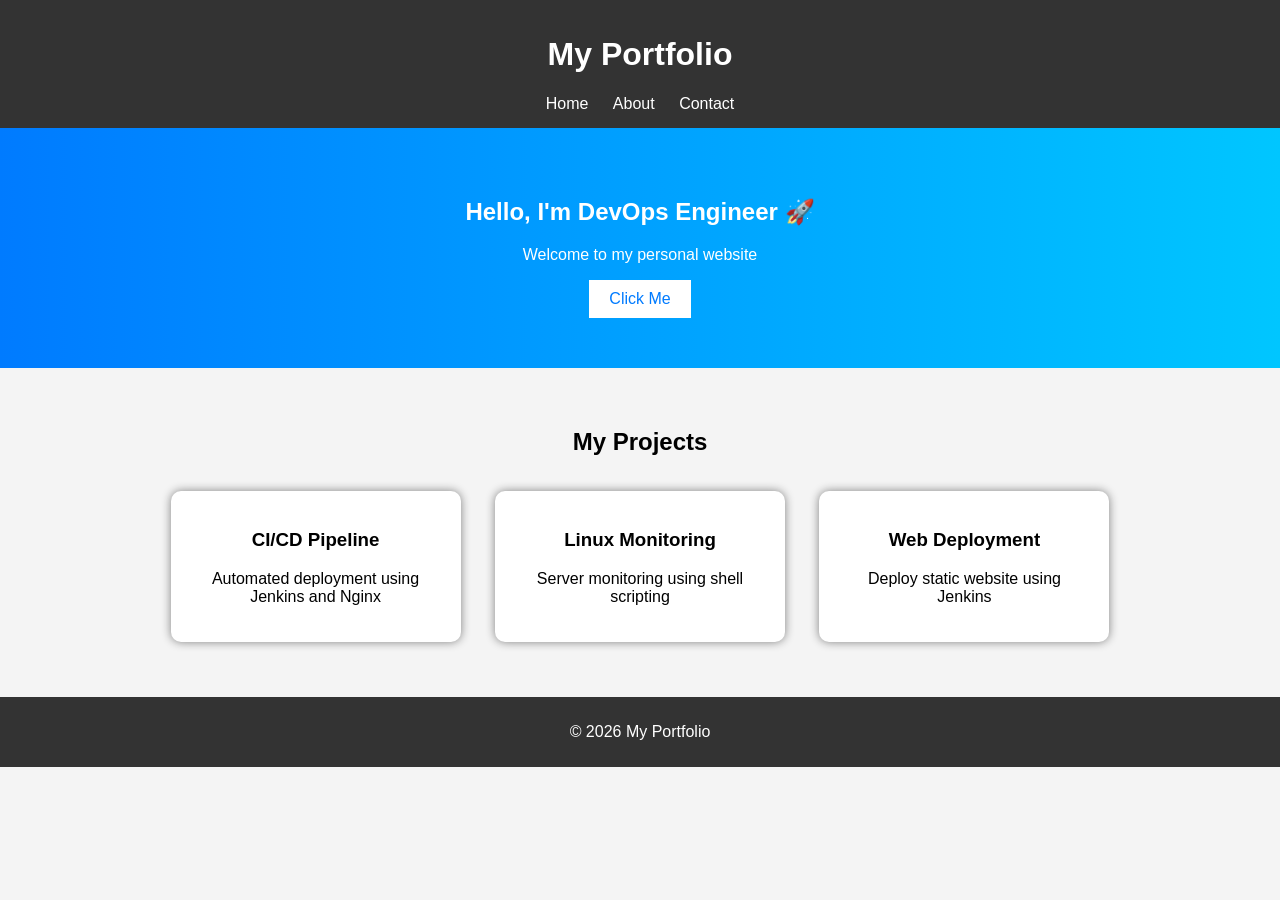
<file: index.html>
<!DOCTYPE html>
<html lang="en">
<head>
<meta charset="UTF-8">
<meta name="viewport" content="width=device-width, initial-scale=1.0">
<title>My Portfolio</title>
<link rel="stylesheet" href="style.css">
</head>

<body>

<header>
    <h1>My Portfolio</h1>
    <nav>
        <a href="index.html">Home</a>
        <a href="about.html">About</a>
        <a href="contact.html">Contact</a>
    </nav>
</header>

<section class="hero">
    <h2>Hello, I'm DevOps Engineer 🚀</h2>
    <p>Welcome to my personal website</p>
    <button onclick="showMessage()">Click Me</button>
</section>

<section class="projects">
    <h2>My Projects</h2>

    <div class="card">
        <h3>CI/CD Pipeline</h3>
        <p>Automated deployment using Jenkins and Nginx</p>
    </div>

    <div class="card">
        <h3>Linux Monitoring</h3>
        <p>Server monitoring using shell scripting</p>
    </div>

    <div class="card">
        <h3>Web Deployment</h3>
        <p>Deploy static website using Jenkins</p>
    </div>

</section>

<footer>
    <p>© 2026 My Portfolio</p>
</footer>

<script src="script.js"></script>

</body>
</html>
</file>
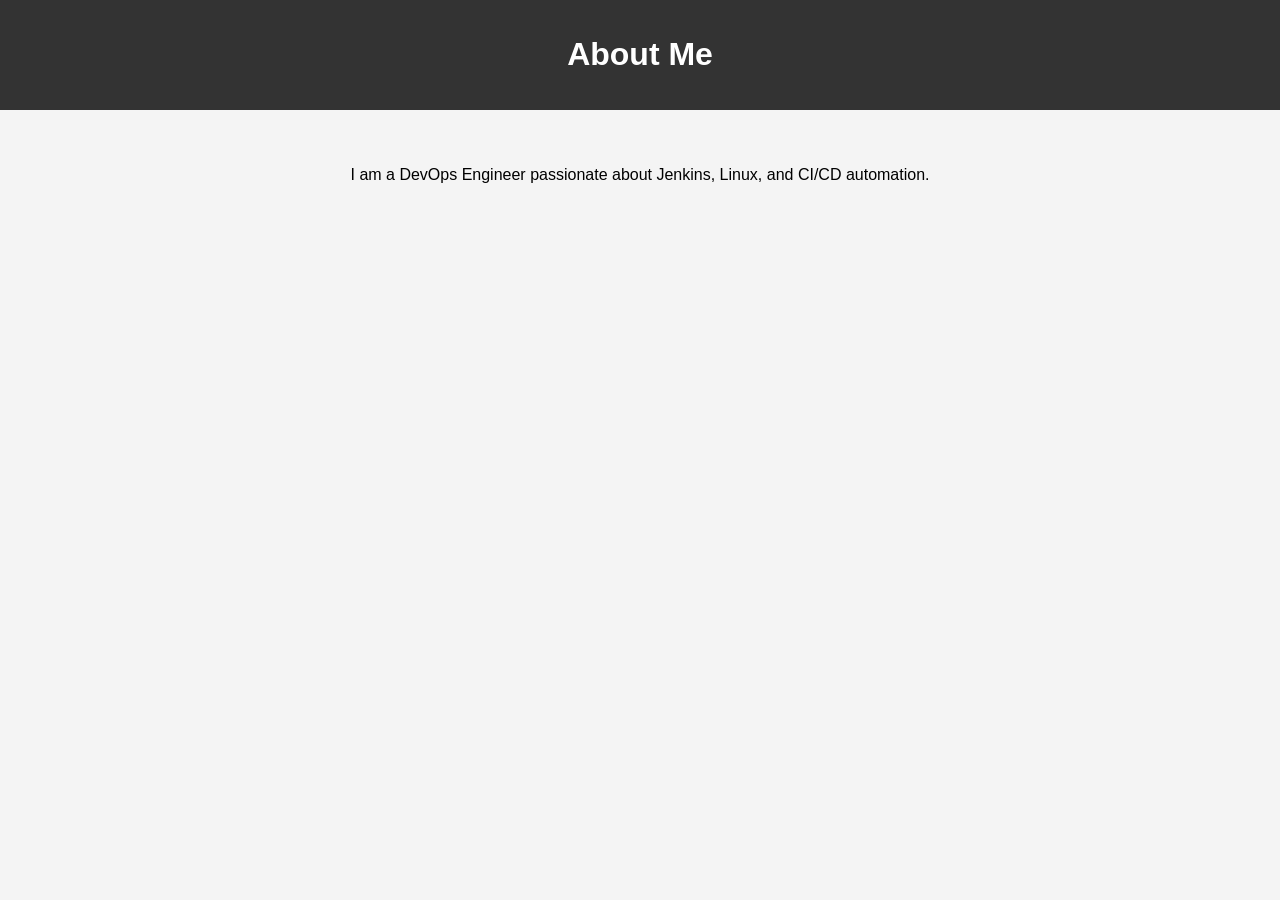
<file: about.html>
<!DOCTYPE html>
<html>
<head>
<title>About</title>
<link rel="stylesheet" href="style.css">
</head>

<body>

<header>
    <h1>About Me</h1>
</header>

<section class="projects">
    <p>
        I am a DevOps Engineer passionate about 
        Jenkins, Linux, and CI/CD automation.
    </p>
</section>

</body>
</html>
</file>
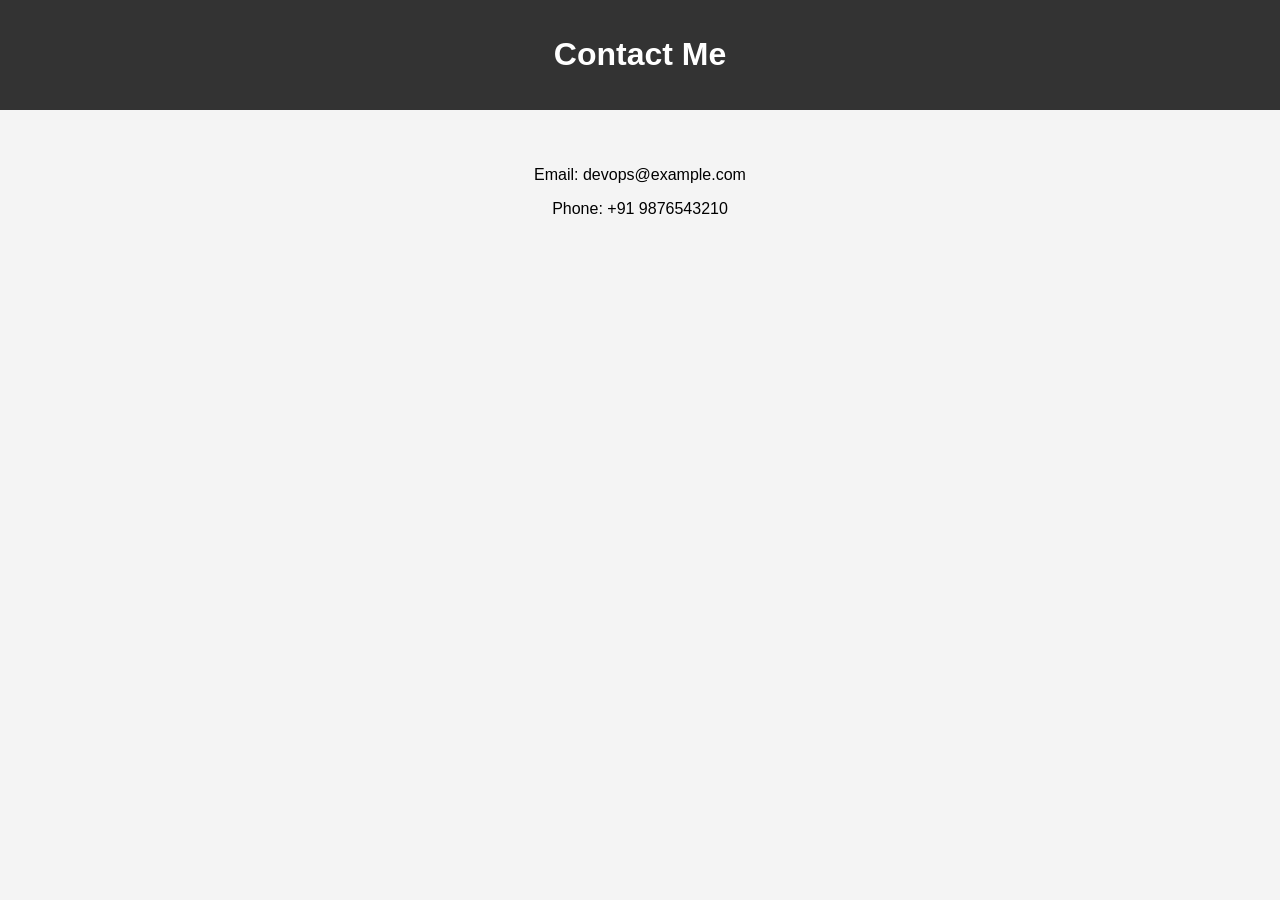
<file: contact.html>
<!DOCTYPE html>
<html>
<head>
<title>Contact</title>
<link rel="stylesheet" href="style.css">
</head>

<body>

<header>
    <h1>Contact Me</h1>
</header>

<section class="projects">
    <p>Email: devops@example.com</p>
    <p>Phone: +91 9876543210</p>
</section>

</body>
</html>
</file>
<file: style.css>
body {
    margin: 0;
    font-family: Arial, sans-serif;
    background: #f4f4f4;
}

header {
    background: #333;
    color: white;
    padding: 15px;
    text-align: center;
}

nav a {
    color: white;
    margin: 10px;
    text-decoration: none;
}

nav a:hover {
    color: yellow;
}

.hero {
    text-align: center;
    padding: 50px;
    background: linear-gradient(to right, #007bff, #00c6ff);
    color: white;
}

.hero button {
    padding: 10px 20px;
    border: none;
    background: white;
    color: #007bff;
    font-size: 16px;
    cursor: pointer;
}

.hero button:hover {
    background: yellow;
}

.projects {
    padding: 40px;
    text-align: center;
}

.card {
    display: inline-block;
    background: white;
    padding: 20px;
    margin: 15px;
    width: 250px;
    border-radius: 10px;
    box-shadow: 0px 0px 10px gray;
}

footer {
    background: #333;
    color: white;
    padding: 10px;
    text-align: center;
}
</file>
